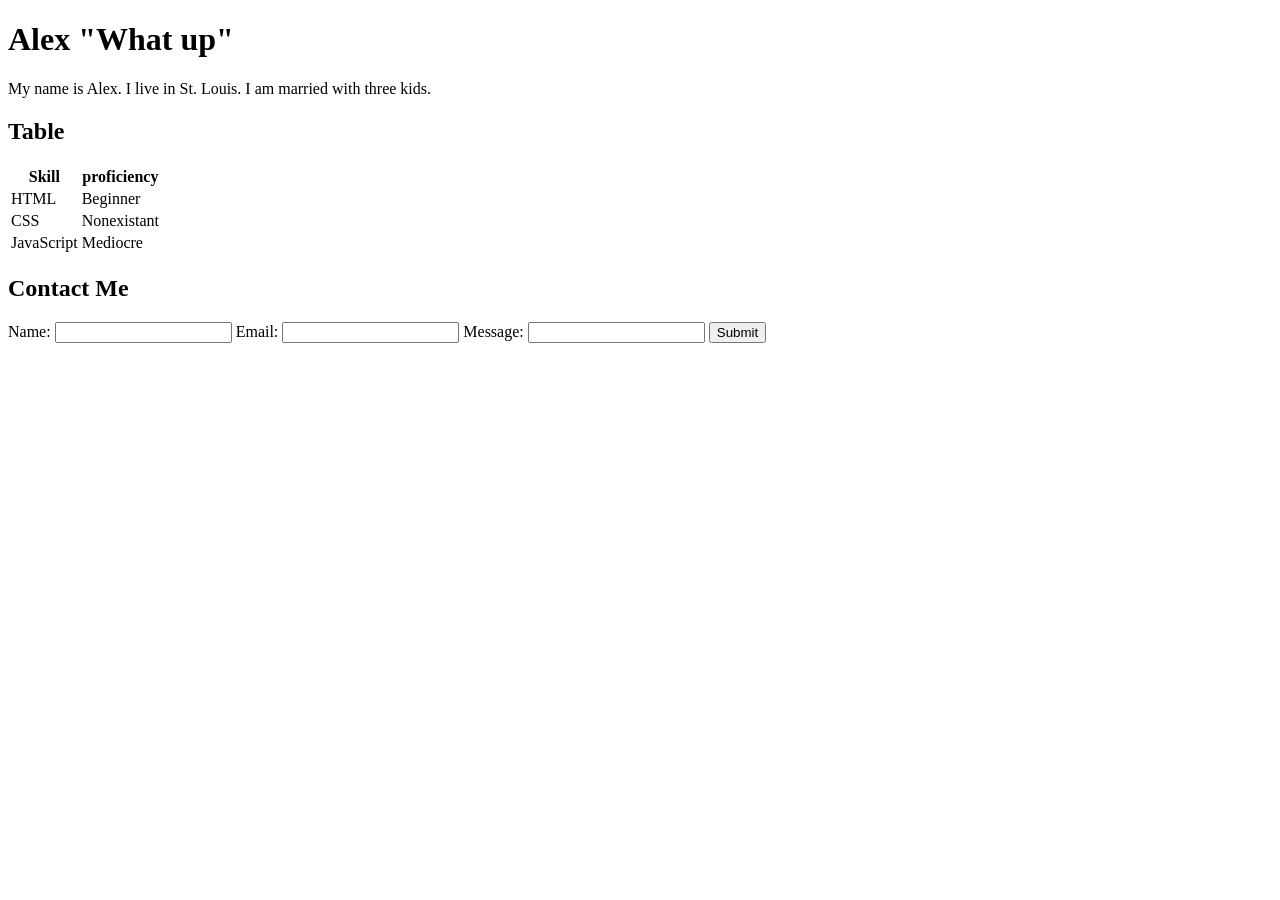
<file: index.html>
<!DOCTYPE html>
<html lang="en">

    <head>
        <meta charset="UTF-8">
        <meta name="viewport" content="width=device-width, initial-scale=1.0">
        <title>Alex C.</title>
    </head>
    
    
    <body>
        <h1>Alex "What up"</h1>

        
        <p>My name is Alex.  I live in St. Louis.  I am married with three kids.</p>
        
        <h2>Table</h2>
        <table>
        <tr>
            <th>Skill</th>
            <th>proficiency</th>
        </tr>
        <tr>
            <td>HTML</td>
            <td>Beginner</td>
        </tr>
        <tr>
            <td>CSS</td>
            <td>Nonexistant</td>
        </tr>
        <tr>
            <td>JavaScript</td>
            <td>Mediocre</td>
        </tr>
        </table>

        <h2>Contact Me</h2>            
        <form action="/submit" method="POST">
            <label for="name">Name:</label>
            <input type="text" id="name" name="name">

        <label for="email">Email:</label>
        <input type="email" id="email" email="email">
        
        <label for="message">Message:</label>
        <input type="text" id="message" name="message">
        
        <button type="submit">Submit</button>
        </form>
    </body>
</html>
</file>
